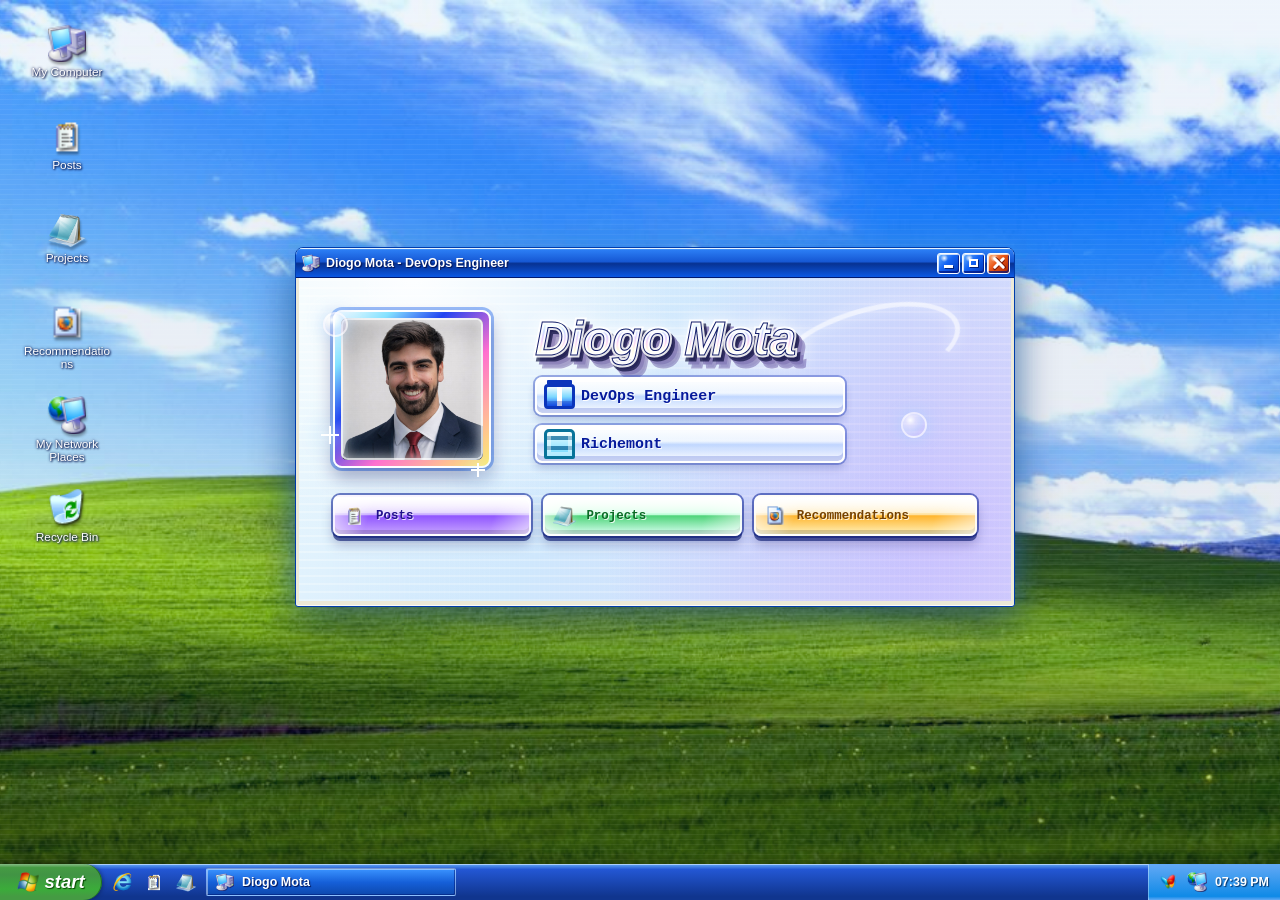
<file: index.html>
<!DOCTYPE html>
<html lang="en">
<head>
  <meta charset="UTF-8">
  <meta name="viewport" content="width=device-width, initial-scale=1.0">
  <title>Diogo Mota - DevOps Engineer</title>
  <link rel="icon" type="image/png" href="assets/xp/Windows_logo.png">
  <link rel="stylesheet" href="styles.css">
</head>
<body>
  <div class="desktop-shell" data-desktop>
    <nav class="desktop-icons" aria-label="Desktop shortcuts">
      <button class="desktop-icon" type="button" data-open-window="profile-window">
        <img src="assets/xp/my_computer.png" alt="" aria-hidden="true">
        <span>My Computer</span>
      </button>
      <a class="desktop-icon" href="posts.html">
        <img src="assets/xp/textdoc.png" alt="" aria-hidden="true">
        <span>Posts</span>
      </a>
      <a class="desktop-icon" href="projects.html">
        <img src="assets/xp/editor.png" alt="" aria-hidden="true">
        <span>Projects</span>
      </a>
      <a class="desktop-icon" href="recommendations.html">
        <img src="assets/xp/mywebsite.png" alt="" aria-hidden="true">
        <span>Recommendations</span>
      </a>
      <button class="desktop-icon" type="button" data-open-window="profile-window">
        <img src="assets/xp/my_network_places.png" alt="" aria-hidden="true">
        <span>My Network Places</span>
      </button>
      <button class="desktop-icon" type="button" data-close-window="profile-window">
        <img src="assets/xp/recycle_bin.png" alt="" aria-hidden="true">
        <span>Recycle Bin</span>
      </button>
    </nav>

    <main class="xp-window y2k-window" id="profile-window" data-window data-task-title="Diogo Mota" aria-label="Diogo Mota personal homepage">
      <header class="title-bar">
        <div class="title-copy">
          <img class="title-icon-img" src="assets/xp/my_computer.png" alt="" aria-hidden="true">
          <span>Diogo Mota - DevOps Engineer</span>
        </div>
        <div class="window-controls">
          <button class="window-button minimize" type="button" data-window-action="minimize" aria-label="Minimize window"></button>
          <button class="window-button maximize" type="button" data-window-action="maximize" aria-label="Maximize window"></button>
          <button class="window-button close" type="button" data-window-action="close" aria-label="Close window"></button>
        </div>
      </header>

      <section class="home-panel window-body">
        <div class="hero-layout">
          <figure class="photo-frame">
            <img src="assets/diogo.jpg" alt="Photo of Diogo Mota">
            <span class="bubble bubble-large"></span>
            <span class="corner-sparkle sparkle-a"></span>
            <span class="corner-sparkle sparkle-b"></span>
          </figure>

          <section class="identity-panel" aria-labelledby="profile-name">
            <span class="orbit-line" aria-hidden="true"></span>
            <span class="bubble bubble-small"></span>
            <h1 id="profile-name" class="chrome-name" data-text="Diogo Mota">Diogo Mota</h1>

            <div class="info-stack" aria-label="Profile information">
              <div class="info-badge">
                <span class="badge-icon devops-icon" aria-hidden="true"></span>
                <span>DevOps Engineer</span>
              </div>
              <div class="info-badge">
                <span class="badge-icon workplace-icon" aria-hidden="true"></span>
                <span>Richemont</span>
              </div>
            </div>
          </section>
        </div>

        <nav class="nav-buttons" aria-label="Primary">
          <a class="y2k-button posts" href="posts.html">
            <span class="button-icon"><img src="assets/xp/textdoc.png" alt="" aria-hidden="true"></span>
            <span class="button-label">Posts</span>
          </a>
          <a class="y2k-button projects" href="projects.html">
            <span class="button-icon"><img src="assets/xp/editor.png" alt="" aria-hidden="true"></span>
            <span class="button-label">Projects</span>
          </a>
          <a class="y2k-button recommendations" href="recommendations.html">
            <span class="button-icon"><img src="assets/xp/mywebsite.png" alt="" aria-hidden="true"></span>
            <span class="button-label">Recommendations</span>
          </a>
        </nav>
      </section>
    </main>

    <footer class="taskbar" aria-label="Windows XP taskbar">
      <div class="start-menu" id="start-menu" data-start-menu role="menu" aria-hidden="true">
        <header class="start-menu-header">
          <span class="user-pic"><img src="assets/diogo.jpg" alt="" aria-hidden="true"></span>
          <span class="user-name">Diogo Mota</span>
        </header>
        <div class="start-menu-applications">
          <section class="start-menu-column menu-left" aria-label="Pinned programs">
            <a class="start-item featured" href="index.html">
              <img src="assets/xp/exploraricone.png" alt="" aria-hidden="true">
              <span><strong>Internet</strong><small>Diogo Mota Homepage</small></span>
            </a>
            <a class="start-item featured" href="projects.html">
              <img src="assets/xp/editor.png" alt="" aria-hidden="true">
              <span><strong>Projects</strong><small>Current work</small></span>
            </a>
            <div class="start-divider"></div>
            <a class="start-item" href="posts.html"><img src="assets/xp/textdoc.png" alt="" aria-hidden="true"><span>Posts</span></a>
            <a class="start-item" href="recommendations.html"><img src="assets/xp/mywebsite.png" alt="" aria-hidden="true"><span>Recommendations</span></a>
            <button class="start-item" type="button" data-open-window="profile-window"><img src="assets/xp/commandPrompt.png" alt="" aria-hidden="true"><span>Open Profile</span></button>
            <button class="start-item all-programs" type="button" data-open-window="profile-window"><span>All Programs</span><img src="assets/xp/programs_arrow.png" alt="" aria-hidden="true"></button>
          </section>
          <section class="start-menu-column menu-right" aria-label="Places">
            <button class="start-item" type="button" data-open-window="profile-window"><img src="assets/xp/myrecent.png" alt="" aria-hidden="true"><span>My Recent Documents</span></button>
            <button class="start-item" type="button" data-open-window="profile-window"><img src="assets/xp/mymusic.png" alt="" aria-hidden="true"><span>My Music</span></button>
            <button class="start-item" type="button" data-open-window="profile-window"><img src="assets/xp/my_computer.png" alt="" aria-hidden="true"><span>My Computer</span></button>
            <button class="start-item" type="button" data-open-window="profile-window"><img src="assets/xp/my_network_places.png" alt="" aria-hidden="true"><span>My Network Places</span></button>
            <div class="start-divider"></div>
            <button class="start-item" type="button" data-open-window="profile-window"><img src="assets/xp/controlpanel.png" alt="" aria-hidden="true"><span>Control Panel</span></button>
            <button class="start-item" type="button" data-open-window="profile-window"><img src="assets/xp/printers.png" alt="" aria-hidden="true"><span>Printers and Faxes</span></button>
            <div class="start-divider"></div>
            <button class="start-item" type="button" data-open-window="profile-window"><img src="assets/xp/helpsupport.png" alt="" aria-hidden="true"><span>Help and Support</span></button>
            <button class="start-item" type="button" data-open-window="profile-window"><img src="assets/xp/search.png" alt="" aria-hidden="true"><span>Search</span></button>
            <button class="start-item" type="button" data-open-window="profile-window"><img src="assets/xp/run.png" alt="" aria-hidden="true"><span>Run...</span></button>
          </section>
        </div>
        <footer class="start-menu-bottom">
          <button type="button" data-close-window="profile-window"><img src="assets/xp/log-off-icon-8379-Windows.ico" alt="" aria-hidden="true">Log Off</button>
          <button type="button" data-close-window="profile-window"><img src="assets/xp/Shutdown_Box_Red.png" alt="" aria-hidden="true">Shut Down</button>
        </footer>
      </div>

      <button class="start-button" type="button" data-start-button aria-controls="start-menu" aria-expanded="false">
        <img src="assets/xp/Windows_logo.png" alt="" aria-hidden="true">
        <span>start</span>
      </button>
      <ul class="quick-launch" aria-label="Quick launch">
        <li><a href="index.html"><img src="assets/xp/exploraricone.png" alt="Homepage"></a></li>
        <li><a href="posts.html"><img src="assets/xp/textdoc.png" alt="Posts"></a></li>
        <li><a href="projects.html"><img src="assets/xp/editor.png" alt="Projects"></a></li>
      </ul>
      <button class="task-button is-active" type="button" data-restore-window="profile-window">
        <img src="assets/xp/my_computer.png" alt="" aria-hidden="true">
        <span>Diogo Mota</span>
      </button>
      <div class="system-tray">
        <img src="assets/xp/msn16.png" alt="" aria-hidden="true">
        <img src="assets/xp/my_network_places.png" alt="" aria-hidden="true">
        <span data-clock>--:--</span>
      </div>
    </footer>
  </div>

  <script src="script.js"></script>
</body>
</html>
</file>
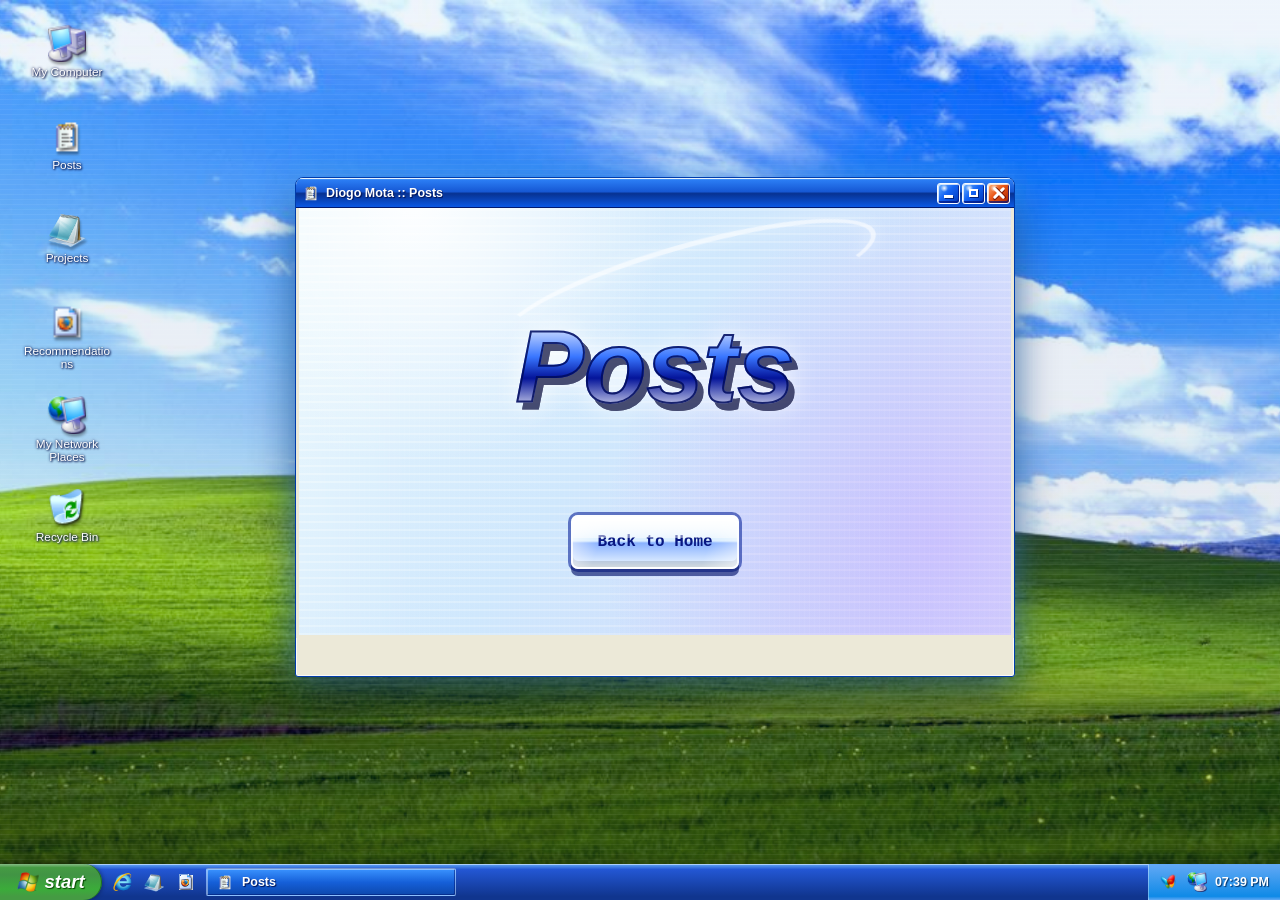
<file: posts.html>
<!DOCTYPE html>
<html lang="en">
<head>
  <meta charset="UTF-8">
  <meta name="viewport" content="width=device-width, initial-scale=1.0">
  <title>Posts :: Diogo Mota</title>
  <link rel="icon" type="image/png" href="assets/xp/Windows_logo.png">
  <link rel="stylesheet" href="styles.css">
</head>
<body>
  <div class="desktop-shell" data-desktop>
    <nav class="desktop-icons" aria-label="Desktop shortcuts">
      <a class="desktop-icon" href="index.html" data-draggable><img src="assets/xp/my_computer.png" alt="" aria-hidden="true"><span>My Computer</span></a>
      <button class="desktop-icon" type="button" data-open-window="page-window" data-draggable><img src="assets/xp/textdoc.png" alt="" aria-hidden="true"><span>Posts</span></button>
      <a class="desktop-icon" href="projects.html" data-draggable><img src="assets/xp/editor.png" alt="" aria-hidden="true"><span>Projects</span></a>
      <a class="desktop-icon" href="recommendations.html" data-draggable><img src="assets/xp/mywebsite.png" alt="" aria-hidden="true"><span>Recommendations</span></a>
      <button class="desktop-icon" type="button" data-open-window="page-window" data-draggable><img src="assets/xp/my_network_places.png" alt="" aria-hidden="true"><span>My Network Places</span></button>
      <button class="desktop-icon" type="button" data-close-window="page-window" data-draggable><img src="assets/xp/recycle_bin.png" alt="" aria-hidden="true"><span>Recycle Bin</span></button>
    </nav>

    <main class="xp-window y2k-window page-window" id="page-window" data-window data-task-title="Posts" aria-label="Posts page">
      <header class="title-bar">
        <div class="title-copy"><img class="title-icon-img" src="assets/xp/textdoc.png" alt="" aria-hidden="true"><span>Diogo Mota :: Posts</span></div>
        <div class="window-controls">
          <button class="window-button minimize" type="button" data-window-action="minimize" aria-label="Minimize window"></button>
          <button class="window-button maximize" type="button" data-window-action="maximize" aria-label="Maximize window"></button>
          <button class="window-button close" type="button" data-window-action="close" aria-label="Close window"></button>
        </div>
      </header>
      <section class="simple-page-panel window-body">
        <span class="orbit-line page-orbit" aria-hidden="true"></span>
        <h1 class="page-title">Posts</h1>
        <a class="back-button" href="index.html">Back to Home</a>
      </section>
    </main>

    <footer class="taskbar" aria-label="Windows XP taskbar">
      <div class="start-menu" id="start-menu" data-start-menu role="menu" aria-hidden="true">
        <header class="start-menu-header"><span class="user-pic"><img src="assets/diogo.jpg" alt="" aria-hidden="true"></span><span class="user-name">Diogo Mota</span></header>
        <div class="start-menu-applications">
          <section class="start-menu-column menu-left" aria-label="Pinned programs">
            <a class="start-item featured" href="index.html"><img src="assets/xp/exploraricone.png" alt="" aria-hidden="true"><span><strong>Internet</strong><small>Diogo Mota Homepage</small></span></a>
            <a class="start-item featured" href="projects.html"><img src="assets/xp/editor.png" alt="" aria-hidden="true"><span><strong>Projects</strong><small>Current work</small></span></a>
            <div class="start-divider"></div>
            <button class="start-item" type="button" data-open-window="page-window"><img src="assets/xp/textdoc.png" alt="" aria-hidden="true"><span>Posts</span></button>
            <a class="start-item" href="recommendations.html"><img src="assets/xp/mywebsite.png" alt="" aria-hidden="true"><span>Recommendations</span></a>
            <button class="start-item all-programs" type="button" data-open-window="page-window"><span>All Programs</span><img src="assets/xp/programs_arrow.png" alt="" aria-hidden="true"></button>
          </section>
          <section class="start-menu-column menu-right" aria-label="Places">
            <a class="start-item" href="index.html"><img src="assets/xp/my_computer.png" alt="" aria-hidden="true"><span>My Computer</span></a>
            <button class="start-item" type="button" data-open-window="page-window"><img src="assets/xp/myrecent.png" alt="" aria-hidden="true"><span>My Recent Documents</span></button>
            <a class="start-item" href="projects.html"><img src="assets/xp/editor.png" alt="" aria-hidden="true"><span>Projects</span></a>
            <button class="start-item" type="button" data-open-window="page-window"><img src="assets/xp/my_network_places.png" alt="" aria-hidden="true"><span>My Network Places</span></button>
            <div class="start-divider"></div>
            <button class="start-item" type="button" data-open-window="page-window"><img src="assets/xp/controlpanel.png" alt="" aria-hidden="true"><span>Control Panel</span></button>
            <button class="start-item" type="button" data-open-window="page-window"><img src="assets/xp/search.png" alt="" aria-hidden="true"><span>Search</span></button>
            <button class="start-item" type="button" data-open-window="page-window"><img src="assets/xp/run.png" alt="" aria-hidden="true"><span>Run...</span></button>
          </section>
        </div>
        <footer class="start-menu-bottom">
          <button type="button" data-close-window="page-window"><img src="assets/xp/log-off-icon-8379-Windows.ico" alt="" aria-hidden="true">Log Off</button>
          <button type="button" data-close-window="page-window"><img src="assets/xp/Shutdown_Box_Red.png" alt="" aria-hidden="true">Shut Down</button>
        </footer>
      </div>
      <button class="start-button" type="button" data-start-button aria-controls="start-menu" aria-expanded="false"><img src="assets/xp/Windows_logo.png" alt="" aria-hidden="true"><span>start</span></button>
      <ul class="quick-launch" aria-label="Quick launch">
        <li><a href="index.html"><img src="assets/xp/exploraricone.png" alt="Homepage"></a></li>
        <li><a href="projects.html"><img src="assets/xp/editor.png" alt="Projects"></a></li>
        <li><a href="recommendations.html"><img src="assets/xp/mywebsite.png" alt="Recommendations"></a></li>
      </ul>
      <button class="task-button is-active" type="button" data-restore-window="page-window"><img src="assets/xp/textdoc.png" alt="" aria-hidden="true"><span>Posts</span></button>
      <div class="system-tray"><img src="assets/xp/msn16.png" alt="" aria-hidden="true"><img src="assets/xp/my_network_places.png" alt="" aria-hidden="true"><span data-clock>--:--</span></div>
    </footer>
  </div>
  <script src="script.js"></script>
</body>
</html>
</file>
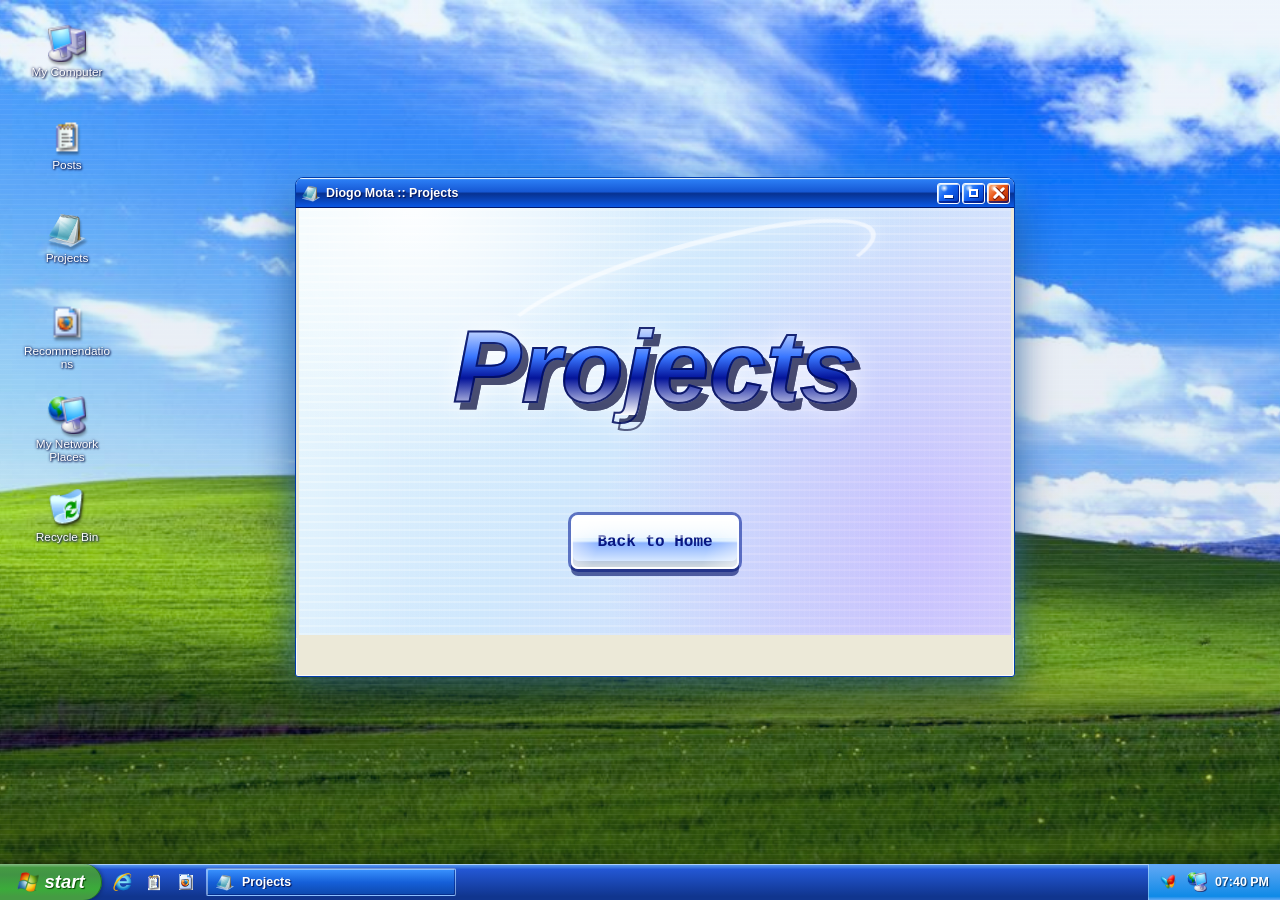
<file: projects.html>
<!DOCTYPE html>
<html lang="en">
<head>
  <meta charset="UTF-8">
  <meta name="viewport" content="width=device-width, initial-scale=1.0">
  <title>Projects :: Diogo Mota</title>
  <link rel="icon" type="image/png" href="assets/xp/Windows_logo.png">
  <link rel="stylesheet" href="styles.css">
</head>
<body>
  <div class="desktop-shell" data-desktop>
    <nav class="desktop-icons" aria-label="Desktop shortcuts">
      <a class="desktop-icon" href="index.html" data-draggable><img src="assets/xp/my_computer.png" alt="" aria-hidden="true"><span>My Computer</span></a>
      <a class="desktop-icon" href="posts.html" data-draggable><img src="assets/xp/textdoc.png" alt="" aria-hidden="true"><span>Posts</span></a>
      <button class="desktop-icon" type="button" data-open-window="page-window" data-draggable><img src="assets/xp/editor.png" alt="" aria-hidden="true"><span>Projects</span></button>
      <a class="desktop-icon" href="recommendations.html" data-draggable><img src="assets/xp/mywebsite.png" alt="" aria-hidden="true"><span>Recommendations</span></a>
      <button class="desktop-icon" type="button" data-open-window="page-window" data-draggable><img src="assets/xp/my_network_places.png" alt="" aria-hidden="true"><span>My Network Places</span></button>
      <button class="desktop-icon" type="button" data-close-window="page-window" data-draggable><img src="assets/xp/recycle_bin.png" alt="" aria-hidden="true"><span>Recycle Bin</span></button>
    </nav>

    <main class="xp-window y2k-window page-window" id="page-window" data-window data-task-title="Projects" aria-label="Projects page">
      <header class="title-bar">
        <div class="title-copy"><img class="title-icon-img" src="assets/xp/editor.png" alt="" aria-hidden="true"><span>Diogo Mota :: Projects</span></div>
        <div class="window-controls">
          <button class="window-button minimize" type="button" data-window-action="minimize" aria-label="Minimize window"></button>
          <button class="window-button maximize" type="button" data-window-action="maximize" aria-label="Maximize window"></button>
          <button class="window-button close" type="button" data-window-action="close" aria-label="Close window"></button>
        </div>
      </header>
      <section class="simple-page-panel window-body">
        <span class="orbit-line page-orbit" aria-hidden="true"></span>
        <h1 class="page-title">Projects</h1>
        <a class="back-button" href="index.html">Back to Home</a>
      </section>
    </main>

    <footer class="taskbar" aria-label="Windows XP taskbar">
      <div class="start-menu" id="start-menu" data-start-menu role="menu" aria-hidden="true">
        <header class="start-menu-header"><span class="user-pic"><img src="assets/diogo.jpg" alt="" aria-hidden="true"></span><span class="user-name">Diogo Mota</span></header>
        <div class="start-menu-applications">
          <section class="start-menu-column menu-left" aria-label="Pinned programs">
            <a class="start-item featured" href="index.html"><img src="assets/xp/exploraricone.png" alt="" aria-hidden="true"><span><strong>Internet</strong><small>Diogo Mota Homepage</small></span></a>
            <button class="start-item featured" type="button" data-open-window="page-window"><img src="assets/xp/editor.png" alt="" aria-hidden="true"><span><strong>Projects</strong><small>Current work</small></span></button>
            <div class="start-divider"></div>
            <a class="start-item" href="posts.html"><img src="assets/xp/textdoc.png" alt="" aria-hidden="true"><span>Posts</span></a>
            <a class="start-item" href="recommendations.html"><img src="assets/xp/mywebsite.png" alt="" aria-hidden="true"><span>Recommendations</span></a>
            <button class="start-item all-programs" type="button" data-open-window="page-window"><span>All Programs</span><img src="assets/xp/programs_arrow.png" alt="" aria-hidden="true"></button>
          </section>
          <section class="start-menu-column menu-right" aria-label="Places">
            <a class="start-item" href="index.html"><img src="assets/xp/my_computer.png" alt="" aria-hidden="true"><span>My Computer</span></a>
            <button class="start-item" type="button" data-open-window="page-window"><img src="assets/xp/myrecent.png" alt="" aria-hidden="true"><span>My Recent Documents</span></button>
            <button class="start-item" type="button" data-open-window="page-window"><img src="assets/xp/my_network_places.png" alt="" aria-hidden="true"><span>My Network Places</span></button>
            <div class="start-divider"></div>
            <button class="start-item" type="button" data-open-window="page-window"><img src="assets/xp/controlpanel.png" alt="" aria-hidden="true"><span>Control Panel</span></button>
            <button class="start-item" type="button" data-open-window="page-window"><img src="assets/xp/search.png" alt="" aria-hidden="true"><span>Search</span></button>
            <button class="start-item" type="button" data-open-window="page-window"><img src="assets/xp/run.png" alt="" aria-hidden="true"><span>Run...</span></button>
          </section>
        </div>
        <footer class="start-menu-bottom">
          <button type="button" data-close-window="page-window"><img src="assets/xp/log-off-icon-8379-Windows.ico" alt="" aria-hidden="true">Log Off</button>
          <button type="button" data-close-window="page-window"><img src="assets/xp/Shutdown_Box_Red.png" alt="" aria-hidden="true">Shut Down</button>
        </footer>
      </div>
      <button class="start-button" type="button" data-start-button aria-controls="start-menu" aria-expanded="false"><img src="assets/xp/Windows_logo.png" alt="" aria-hidden="true"><span>start</span></button>
      <ul class="quick-launch" aria-label="Quick launch">
        <li><a href="index.html"><img src="assets/xp/exploraricone.png" alt="Homepage"></a></li>
        <li><a href="posts.html"><img src="assets/xp/textdoc.png" alt="Posts"></a></li>
        <li><a href="recommendations.html"><img src="assets/xp/mywebsite.png" alt="Recommendations"></a></li>
      </ul>
      <button class="task-button is-active" type="button" data-restore-window="page-window"><img src="assets/xp/editor.png" alt="" aria-hidden="true"><span>Projects</span></button>
      <div class="system-tray"><img src="assets/xp/msn16.png" alt="" aria-hidden="true"><img src="assets/xp/my_network_places.png" alt="" aria-hidden="true"><span data-clock>--:--</span></div>
    </footer>
  </div>
  <script src="script.js"></script>
</body>
</html>
</file>
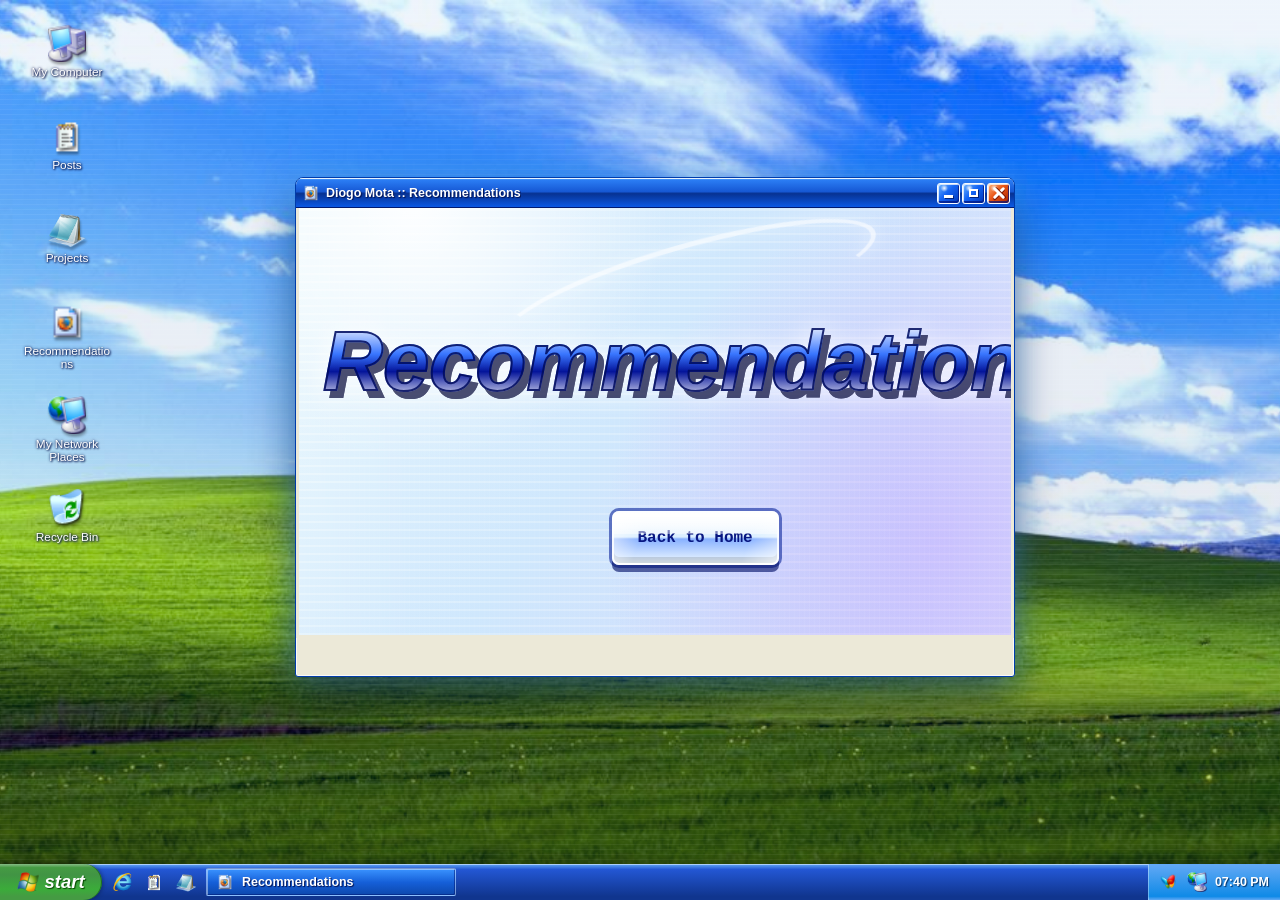
<file: recommendations.html>
<!DOCTYPE html>
<html lang="en">
<head>
  <meta charset="UTF-8">
  <meta name="viewport" content="width=device-width, initial-scale=1.0">
  <title>Recommendations :: Diogo Mota</title>
  <link rel="icon" type="image/png" href="assets/xp/Windows_logo.png">
  <link rel="stylesheet" href="styles.css">
</head>
<body>
  <div class="desktop-shell" data-desktop>
    <nav class="desktop-icons" aria-label="Desktop shortcuts">
      <a class="desktop-icon" href="index.html" data-draggable><img src="assets/xp/my_computer.png" alt="" aria-hidden="true"><span>My Computer</span></a>
      <a class="desktop-icon" href="posts.html" data-draggable><img src="assets/xp/textdoc.png" alt="" aria-hidden="true"><span>Posts</span></a>
      <a class="desktop-icon" href="projects.html" data-draggable><img src="assets/xp/editor.png" alt="" aria-hidden="true"><span>Projects</span></a>
      <button class="desktop-icon" type="button" data-open-window="page-window" data-draggable><img src="assets/xp/mywebsite.png" alt="" aria-hidden="true"><span>Recommendations</span></button>
      <button class="desktop-icon" type="button" data-open-window="page-window" data-draggable><img src="assets/xp/my_network_places.png" alt="" aria-hidden="true"><span>My Network Places</span></button>
      <button class="desktop-icon" type="button" data-close-window="page-window" data-draggable><img src="assets/xp/recycle_bin.png" alt="" aria-hidden="true"><span>Recycle Bin</span></button>
    </nav>

    <main class="xp-window y2k-window page-window" id="page-window" data-window data-task-title="Recommendations" aria-label="Recommendations page">
      <header class="title-bar">
        <div class="title-copy"><img class="title-icon-img" src="assets/xp/mywebsite.png" alt="" aria-hidden="true"><span>Diogo Mota :: Recommendations</span></div>
        <div class="window-controls">
          <button class="window-button minimize" type="button" data-window-action="minimize" aria-label="Minimize window"></button>
          <button class="window-button maximize" type="button" data-window-action="maximize" aria-label="Maximize window"></button>
          <button class="window-button close" type="button" data-window-action="close" aria-label="Close window"></button>
        </div>
      </header>
      <section class="simple-page-panel window-body">
        <span class="orbit-line page-orbit" aria-hidden="true"></span>
        <h1 class="page-title long-page-title">Recommendations</h1>
        <a class="back-button" href="index.html">Back to Home</a>
      </section>
    </main>

    <footer class="taskbar" aria-label="Windows XP taskbar">
      <div class="start-menu" id="start-menu" data-start-menu role="menu" aria-hidden="true">
        <header class="start-menu-header"><span class="user-pic"><img src="assets/diogo.jpg" alt="" aria-hidden="true"></span><span class="user-name">Diogo Mota</span></header>
        <div class="start-menu-applications">
          <section class="start-menu-column menu-left" aria-label="Pinned programs">
            <a class="start-item featured" href="index.html"><img src="assets/xp/exploraricone.png" alt="" aria-hidden="true"><span><strong>Internet</strong><small>Diogo Mota Homepage</small></span></a>
            <a class="start-item featured" href="projects.html"><img src="assets/xp/editor.png" alt="" aria-hidden="true"><span><strong>Projects</strong><small>Current work</small></span></a>
            <div class="start-divider"></div>
            <a class="start-item" href="posts.html"><img src="assets/xp/textdoc.png" alt="" aria-hidden="true"><span>Posts</span></a>
            <button class="start-item" type="button" data-open-window="page-window"><img src="assets/xp/mywebsite.png" alt="" aria-hidden="true"><span>Recommendations</span></button>
            <button class="start-item all-programs" type="button" data-open-window="page-window"><span>All Programs</span><img src="assets/xp/programs_arrow.png" alt="" aria-hidden="true"></button>
          </section>
          <section class="start-menu-column menu-right" aria-label="Places">
            <a class="start-item" href="index.html"><img src="assets/xp/my_computer.png" alt="" aria-hidden="true"><span>My Computer</span></a>
            <button class="start-item" type="button" data-open-window="page-window"><img src="assets/xp/myrecent.png" alt="" aria-hidden="true"><span>My Recent Documents</span></button>
            <a class="start-item" href="projects.html"><img src="assets/xp/editor.png" alt="" aria-hidden="true"><span>Projects</span></a>
            <button class="start-item" type="button" data-open-window="page-window"><img src="assets/xp/my_network_places.png" alt="" aria-hidden="true"><span>My Network Places</span></button>
            <div class="start-divider"></div>
            <button class="start-item" type="button" data-open-window="page-window"><img src="assets/xp/controlpanel.png" alt="" aria-hidden="true"><span>Control Panel</span></button>
            <button class="start-item" type="button" data-open-window="page-window"><img src="assets/xp/search.png" alt="" aria-hidden="true"><span>Search</span></button>
            <button class="start-item" type="button" data-open-window="page-window"><img src="assets/xp/run.png" alt="" aria-hidden="true"><span>Run...</span></button>
          </section>
        </div>
        <footer class="start-menu-bottom">
          <button type="button" data-close-window="page-window"><img src="assets/xp/log-off-icon-8379-Windows.ico" alt="" aria-hidden="true">Log Off</button>
          <button type="button" data-close-window="page-window"><img src="assets/xp/Shutdown_Box_Red.png" alt="" aria-hidden="true">Shut Down</button>
        </footer>
      </div>
      <button class="start-button" type="button" data-start-button aria-controls="start-menu" aria-expanded="false"><img src="assets/xp/Windows_logo.png" alt="" aria-hidden="true"><span>start</span></button>
      <ul class="quick-launch" aria-label="Quick launch">
        <li><a href="index.html"><img src="assets/xp/exploraricone.png" alt="Homepage"></a></li>
        <li><a href="posts.html"><img src="assets/xp/textdoc.png" alt="Posts"></a></li>
        <li><a href="projects.html"><img src="assets/xp/editor.png" alt="Projects"></a></li>
      </ul>
      <button class="task-button is-active" type="button" data-restore-window="page-window"><img src="assets/xp/mywebsite.png" alt="" aria-hidden="true"><span>Recommendations</span></button>
      <div class="system-tray"><img src="assets/xp/msn16.png" alt="" aria-hidden="true"><img src="assets/xp/my_network_places.png" alt="" aria-hidden="true"><span data-clock>--:--</span></div>
    </footer>
  </div>
  <script src="script.js"></script>
</body>
</html>
</file>
<file: styles.css>
:root {
  --xp-blue: #1b63d9;
  --xp-blue-dark: #0f3f9f;
  --xp-blue-light: #5ca7ff;
  --xp-panel: #ece9d8;
  --xp-menu-blue: #d3e5fa;
  --ink: #061243;
  --white: #ffffff;
  --pixel: "Courier New", Courier, monospace;
  --display: Impact, "Arial Black", sans-serif;
}

* {
  box-sizing: border-box;
}

html {
  min-height: 100%;
}

body {
  min-height: 100vh;
  min-height: 100dvh;
  margin: 0;
  overflow-x: hidden;
  color: var(--ink);
  font-family: Tahoma, Verdana, Arial, sans-serif;
  background:
    linear-gradient(rgba(44, 126, 221, 0.08), rgba(0, 32, 92, 0.12)),
    url("assets/xp/xp_wallpaper_1.jpg") center / cover fixed no-repeat,
    url("assets/xp/background.webp") center / cover fixed no-repeat,
    #2b86c6;
}

body::after {
  position: fixed;
  inset: 0;
  z-index: 3;
  content: "";
  pointer-events: none;
  background: repeating-linear-gradient(0deg, rgba(255, 255, 255, 0.055) 0 1px, transparent 1px 5px);
  mix-blend-mode: screen;
}

a {
  color: inherit;
  text-decoration: none;
}

button {
  border: 0;
  padding: 0;
  font: inherit;
  color: inherit;
  background: transparent;
}

button,
a {
  -webkit-tap-highlight-color: transparent;
}

img {
  max-width: 100%;
}

.desktop-shell {
  position: relative;
  z-index: 5;
  display: grid;
  place-items: center;
  min-height: 100vh;
  min-height: 100dvh;
  padding: 26px 122px 72px 152px;
}

.desktop-icons {
  position: fixed;
  top: 16px;
  left: 15px;
  z-index: 8;
  display: grid;
  grid-auto-flow: column;
  grid-template-rows: repeat(6, 88px);
  grid-auto-columns: 104px;
  gap: 5px 8px;
  align-content: start;
}

.desktop-icon {
  position: relative;
  display: grid;
  justify-items: center;
  align-content: start;
  gap: 4px;
  min-width: 0;
  min-height: 80px;
  border: 1px solid transparent;
  border-radius: 2px;
  padding: 7px 5px;
  color: var(--white);
  text-align: center;
  text-shadow: 1px 1px 2px #00124a, 0 0 3px #00124a;
  cursor: default;
  user-select: none;
}

.desktop-icon img {
  width: 38px;
  height: 38px;
  object-fit: contain;
  filter: drop-shadow(1px 3px 1px rgba(0, 0, 0, 0.34));
}

.desktop-icon span {
  max-width: 94px;
  font-size: 0.74rem;
  line-height: 1.1;
  overflow-wrap: anywhere;
}

.desktop-icon:hover,
.desktop-icon:focus-visible,
.desktop-icon.is-selected {
  border-color: rgba(255, 255, 255, 0.55);
  background: rgba(49, 106, 197, 0.45);
  outline: none;
}


.xp-window {
  position: relative;
  z-index: 10;
  width: min(720px, calc(100vw - 230px));
  min-height: 360px;
  border: 1px solid #003caa;
  border-radius: 8px 8px 3px 3px;
  background: var(--xp-panel);
  box-shadow:
    0 0 0 1px rgba(255, 255, 255, 0.8) inset,
    0 22px 44px rgba(0, 14, 58, 0.46),
    0 0 30px rgba(73, 176, 255, 0.54);
  overflow: hidden;
}

.xp-window.is-minimized,
.xp-window.is-closed {
  display: none;
}

.xp-window.is-maximized {
  position: fixed;
  inset: 10px 10px 42px;
  width: auto;
  height: auto;
  min-height: 0;
}

.xp-window.is-maximized .window-body {
  min-height: calc(100dvh - 101px);
}

.title-bar {
  display: flex;
  align-items: center;
  justify-content: space-between;
  gap: 8px;
  min-height: 30px;
  padding: 3px 4px 3px 6px;
  color: var(--white);
  background:
    linear-gradient(180deg, #6eb8ff 0%, #2b7df4 7%, #1658d4 45%, #073292 52%, #0b5bea 100%);
  box-shadow:
    inset 0 1px 0 rgba(255, 255, 255, 0.85),
    inset 0 -1px 0 rgba(0, 19, 98, 0.9);
  font-size: 0.78rem;
  font-weight: 700;
  text-shadow: 1px 1px 1px #001152;
}

.title-copy {
  display: flex;
  flex: 1 1 auto;
  align-items: center;
  min-width: 0;
  gap: 6px;
  white-space: nowrap;
}

.title-copy span {
  min-width: 0;
  overflow: hidden;
  text-overflow: ellipsis;
}

.title-icon-img,
.task-button img {
  flex: 0 0 auto;
  width: 18px;
  height: 18px;
  object-fit: contain;
}

.window-controls {
  display: flex;
  flex: 0 0 auto;
  gap: 2px;
}

.window-button {
  position: relative;
  width: 23px;
  height: 21px;
  border: 1px solid #f7fbff;
  border-radius: 3px;
  background:
    radial-gradient(circle at 30% 22%, rgba(255, 255, 255, 0.95), transparent 18%),
    linear-gradient(135deg, #71b7ff 0%, #1464f4 45%, #0038b9 100%);
  box-shadow:
    inset 1px 1px 0 rgba(255, 255, 255, 0.75),
    inset -1px -2px 0 rgba(0, 20, 126, 0.72);
  cursor: default;
}

.window-button:hover,
.window-button:focus-visible {
  filter: brightness(1.12);
  outline: 1px solid rgba(255, 255, 255, 0.72);
}

.window-button:active,
.is-clicking {
  transform: translateY(1px);
}

.window-button::before,
.window-button::after {
  position: absolute;
  content: "";
}

.minimize::before {
  left: 6px;
  right: 6px;
  bottom: 5px;
  height: 3px;
  background: #ffffff;
  box-shadow: 1px 1px 0 #00227c;
}

.maximize::before {
  inset: 5px 6px 6px;
  border: 2px solid #ffffff;
  background: transparent;
  box-shadow: 1px 1px 0 #00227c;
}

.close {
  background:
    radial-gradient(circle at 30% 22%, rgba(255, 255, 255, 0.96), transparent 18%),
    linear-gradient(135deg, #ffb47a 0%, #e95517 44%, #a82200 100%);
}

.close::before,
.close::after {
  top: 50%;
  left: 50%;
  width: 3px;
  height: 15px;
  border-radius: 999px;
  background: #ffffff;
  box-shadow: 1px 1px 0 #7e1600;
}

.close::before {
  transform: translate(-50%, -50%) rotate(45deg);
}

.close::after {
  transform: translate(-50%, -50%) rotate(-45deg);
}

.window-body {
  position: relative;
  min-height: 326px;
  overflow: hidden;
  border: 3px solid var(--xp-panel);
  border-top: 0;
  background:
    radial-gradient(circle at 16% 0%, rgba(255, 255, 255, 0.92), transparent 16rem),
    radial-gradient(circle at 90% 78%, rgba(184, 140, 255, 0.34), transparent 21rem),
    repeating-linear-gradient(0deg, rgba(255, 255, 255, 0.22) 0 2px, rgba(199, 224, 255, 0.12) 2px 8px),
    linear-gradient(125deg, rgba(238, 252, 255, 0.96) 0%, rgba(206, 232, 255, 0.94) 46%, rgba(206, 210, 255, 0.94) 100%);
}

.window-body::before {
  position: absolute;
  inset: 0;
  content: "";
  pointer-events: none;
  background:
    linear-gradient(90deg, rgba(255, 255, 255, 0.5), transparent 16%, transparent 84%, rgba(255, 255, 255, 0.32)),
    repeating-linear-gradient(90deg, rgba(255, 255, 255, 0.2) 0 1px, transparent 1px 5px);
  opacity: 0.54;
  mix-blend-mode: soft-light;
}

.hero-layout {
  position: relative;
  z-index: 1;
  display: grid;
  grid-template-columns: 178px minmax(0, 1fr);
  align-items: center;
  gap: 24px;
  padding: 28px 34px 14px;
}

.photo-frame {
  position: relative;
  width: 158px;
  aspect-ratio: 1 / 1;
  margin: 0;
  border: 2px solid #ffffff;
  border-radius: 9px;
  background: linear-gradient(135deg, #ffffff, #84e1ff 18%, #2245f1 36%, #ff70cf 62%, #fff06f 100%);
  box-shadow:
    0 10px 18px rgba(4, 15, 93, 0.34),
    0 0 0 3px rgba(0, 85, 238, 0.38),
    0 0 22px rgba(255, 255, 255, 0.72);
  padding: 6px;
}

.photo-frame::before {
  position: absolute;
  inset: 6px;
  z-index: 2;
  border: 2px solid rgba(255, 255, 255, 0.8);
  border-radius: 7px;
  content: "";
  pointer-events: none;
  box-shadow: inset 0 0 14px rgba(255, 255, 255, 0.76);
}

.photo-frame img {
  display: block;
  width: 100%;
  height: 100%;
  border-radius: 6px;
  object-fit: cover;
  object-position: center;
}

.bubble {
  position: absolute;
  z-index: 3;
  display: block;
  border: 2px solid rgba(255, 255, 255, 0.68);
  border-radius: 50%;
  background:
    radial-gradient(circle at 33% 28%, rgba(255, 255, 255, 0.94), rgba(255, 255, 255, 0.17) 24%, rgba(150, 184, 255, 0.25) 50%, rgba(106, 81, 255, 0.11) 72%);
  box-shadow: inset 7px 7px 18px rgba(255, 255, 255, 0.32), 0 0 18px rgba(165, 210, 255, 0.62);
  animation: floaty 5.2s ease-in-out infinite;
}

.bubble-large {
  top: 0;
  left: -12px;
  width: 25px;
  height: 25px;
}

.bubble-small {
  right: 50px;
  bottom: 33px;
  width: 26px;
  height: 26px;
  animation-delay: -1.4s;
}

.corner-sparkle {
  position: absolute;
  z-index: 4;
  width: 18px;
  height: 18px;
  color: var(--white);
  filter: drop-shadow(0 0 7px #ffffff) drop-shadow(0 0 12px #74c9ff);
  animation: twinkle 2.2s ease-in-out infinite;
}

.corner-sparkle::before,
.corner-sparkle::after {
  position: absolute;
  inset: 50% auto auto 50%;
  content: "";
  background: currentColor;
  transform: translate(-50%, -50%);
}

.corner-sparkle::before {
  width: 100%;
  height: 2px;
}

.corner-sparkle::after {
  width: 2px;
  height: 100%;
}

.sparkle-a {
  left: -14px;
  bottom: 22px;
}

.sparkle-b {
  right: 4px;
  bottom: -11px;
  width: 14px;
  height: 14px;
  animation-delay: -0.9s;
}

.identity-panel {
  position: relative;
  min-width: 0;
  padding: 12px 0 8px;
}

.chrome-name {
  position: relative;
  z-index: 2;
  max-width: 100%;
  margin: 0 0 18px;
  color: transparent;
  font-family: var(--display);
  font-size: 3rem;
  font-style: italic;
  line-height: 0.86;
  letter-spacing: 0;
  white-space: nowrap;
  background:
    linear-gradient(180deg, #ffffff 0%, #98f8ff 15%, #2670ff 32%, #8331ff 49%, #ff5fc8 63%, #fff06f 78%, #ffffff 100%);
  -webkit-background-clip: text;
  background-clip: text;
  -webkit-text-stroke: 1px rgba(0, 12, 93, 0.92);
  filter:
    drop-shadow(3px 4px 0 rgba(1, 4, 52, 0.74))
    drop-shadow(6px 7px 0 rgba(41, 13, 116, 0.5))
    drop-shadow(0 0 10px rgba(255, 255, 255, 0.95));
}

.chrome-name::before {
  position: absolute;
  inset: 0;
  z-index: -1;
  content: attr(data-text);
  color: rgba(255, 255, 255, 0.78);
  -webkit-text-stroke: 5px rgba(255, 255, 255, 0.88);
}

.orbit-line {
  position: absolute;
  z-index: 1;
  top: 2px;
  right: 14px;
  width: min(190px, 54%);
  height: 84px;
  border: 5px solid rgba(255, 255, 255, 0.58);
  border-left-color: transparent;
  border-bottom-color: transparent;
  border-radius: 50%;
  transform: rotate(-16deg);
  filter: drop-shadow(0 0 7px rgba(255, 255, 255, 0.86));
}

.info-stack {
  position: relative;
  z-index: 3;
  display: grid;
  gap: 10px;
  width: min(310px, 100%);
}

.info-badge {
  position: relative;
  display: grid;
  grid-template-columns: 44px minmax(0, 1fr);
  align-items: center;
  min-height: 38px;
  overflow: hidden;
  border: 2px solid #ffffff;
  border-radius: 7px;
  color: #061a9b;
  background:
    linear-gradient(180deg, rgba(255, 255, 255, 0.96) 0%, rgba(244, 250, 255, 0.82) 42%, rgba(190, 214, 255, 0.82) 52%, rgba(255, 255, 255, 0.9) 100%);
  box-shadow:
    inset 0 3px 0 rgba(255, 255, 255, 0.95),
    inset 0 -5px 0 rgba(73, 99, 207, 0.28),
    0 5px 8px rgba(13, 25, 109, 0.2),
    0 0 0 2px rgba(50, 78, 198, 0.45);
  font-family: var(--pixel);
  font-size: 0.94rem;
  font-weight: 900;
  text-shadow: 1px 1px 0 #ffffff;
}

.info-badge::before {
  position: absolute;
  inset: 0;
  content: "";
  background: linear-gradient(110deg, transparent 0 28%, rgba(255, 255, 255, 0.84) 39%, transparent 52%);
  transform: translateX(-120%);
  animation: badgeSweep 5.8s ease-in-out infinite;
}

.badge-icon {
  position: relative;
  z-index: 2;
  display: grid;
  place-items: center;
  width: 31px;
  height: 31px;
  margin-left: 7px;
}

.devops-icon::before {
  width: 25px;
  height: 19px;
  border: 3px solid #0a35bb;
  border-radius: 4px;
  content: "";
  background:
    linear-gradient(90deg, transparent 0 39%, #ffffff 40% 60%, transparent 61%),
    linear-gradient(180deg, #eefbff, #7cd8ff 52%, #195cff);
  box-shadow: inset 0 -5px 0 rgba(0, 28, 155, 0.28), 0 -7px 0 -3px #0a35bb;
}

.workplace-icon::before {
  width: 25px;
  height: 24px;
  border: 3px solid #08739a;
  border-radius: 5px 5px 2px 2px;
  content: "";
  background:
    repeating-linear-gradient(0deg, transparent 0 6px, rgba(5, 99, 150, 0.72) 6px 10px),
    linear-gradient(180deg, #ecffff, #70d7ff);
  box-shadow: inset 0 0 0 4px rgba(255, 255, 255, 0.44);
}

.nav-buttons {
  position: relative;
  z-index: 2;
  display: grid;
  grid-template-columns: minmax(0, 0.96fr) minmax(0, 0.96fr) minmax(0, 1.08fr);
  gap: 12px;
  padding: 10px 34px 24px;
}

.y2k-button,
.back-button {
  position: relative;
  display: grid;
  align-items: center;
  min-width: 0;
  overflow: hidden;
  border: 2px solid rgba(255, 255, 255, 0.9);
  border-radius: 7px;
  font-family: var(--pixel);
  font-weight: 900;
  transition: transform 160ms ease, filter 160ms ease, box-shadow 160ms ease;
}

.y2k-button {
  grid-template-columns: 35px minmax(0, 1fr);
  min-height: 38px;
  padding: 5px 9px 5px 6px;
  font-size: 0.78rem;
  box-shadow:
    inset 0 3px 0 rgba(255, 255, 255, 0.94),
    inset 0 -4px 0 rgba(0, 0, 0, 0.17),
    0 5px 0 rgba(6, 20, 107, 0.6),
    0 8px 12px rgba(0, 0, 83, 0.26),
    0 0 0 2px rgba(29, 53, 163, 0.62);
}

.y2k-button::before,
.back-button::before {
  position: absolute;
  inset: 0;
  content: "";
  pointer-events: none;
  background:
    linear-gradient(180deg, rgba(255, 255, 255, 0.94) 0%, rgba(255, 255, 255, 0.42) 42%, transparent 43%),
    linear-gradient(110deg, rgba(255, 255, 255, 0.72), transparent 20% 80%, rgba(255, 255, 255, 0.55));
}

.y2k-button:hover,
.y2k-button:focus-visible,
.back-button:hover,
.back-button:focus-visible {
  transform: translateY(-3px);
  filter: saturate(1.14);
  outline: none;
}

.posts {
  color: #21118d;
  background: linear-gradient(180deg, #fff9ff 0%, #cfb7ff 47%, #9056ff 51%, #c6a3ff 100%);
}

.projects {
  color: #0b6c26;
  background: linear-gradient(180deg, #f8fff9 0%, #c9ffe0 47%, #4fd47a 51%, #d6fff0 100%);
}

.recommendations {
  color: #754100;
  background: linear-gradient(180deg, #fffdf6 0%, #ffe5a8 47%, #ffb52e 51%, #fff1b9 100%);
}

.button-icon {
  position: relative;
  z-index: 1;
  display: grid;
  place-items: center;
  width: 27px;
  height: 27px;
}

.button-icon img {
  width: 23px;
  height: 23px;
  object-fit: contain;
}

.button-label {
  position: relative;
  z-index: 1;
  min-width: 0;
  overflow: hidden;
  text-overflow: ellipsis;
  white-space: nowrap;
  text-shadow: 1px 1px 0 rgba(255, 255, 255, 0.82);
}

.simple-page-panel {
  display: grid;
  place-items: center;
  min-height: 430px;
  padding: clamp(42px, 8vw, 76px) 24px 32px;
}

.page-window {
  min-height: 500px;
}

.page-title {
  position: relative;
  z-index: 2;
  max-width: 100%;
  margin: 0;
  color: transparent;
  font-family: var(--display);
  font-size: clamp(4rem, 10vw, 6.4rem);
  font-style: italic;
  line-height: 0.95;
  letter-spacing: 0;
  text-align: center;
  overflow-wrap: anywhere;
  background: linear-gradient(180deg, #ffffff, #3976ff 40%, #04149a 62%, #ffffff 100%);
  -webkit-background-clip: text;
  background-clip: text;
  -webkit-text-stroke: 2px rgba(0, 12, 93, 0.86);
  filter: drop-shadow(6px 7px 0 rgba(1, 4, 52, 0.7)) drop-shadow(0 0 13px rgba(255, 255, 255, 0.85));
}

.long-page-title {
  font-size: clamp(2.1rem, 7vw, 5.2rem);
  white-space: nowrap;
}

.back-button {
  z-index: 2;
  min-height: 54px;
  margin-top: 32px;
  padding: 14px 24px;
  color: #081782;
  background: linear-gradient(180deg, #ffffff 0%, #d9eeff 48%, #88b1ff 52%, #eff9ff 100%);
  box-shadow:
    inset 0 4px 0 rgba(255, 255, 255, 0.94),
    inset 0 -6px 0 rgba(0, 0, 0, 0.13),
    0 7px 0 rgba(6, 20, 107, 0.64),
    0 0 0 3px rgba(29, 53, 163, 0.65);
}

.page-orbit {
  top: 36px;
  right: 18%;
  width: min(390px, 70%);
}

.taskbar {
  position: fixed;
  left: 0;
  right: 0;
  bottom: 0;
  z-index: 30;
  display: grid;
  grid-template-columns: auto auto minmax(100px, 1fr) auto;
  align-items: center;
  min-height: 36px;
  background:
    linear-gradient(180deg, #63a9f5 0%, #2357d4 15%, #10358e 90%);
  box-shadow: inset 0 1px 0 rgba(255, 255, 255, 0.48), 0 -2px 12px rgba(0, 0, 0, 0.28);
}

.start-button {
  display: inline-flex;
  align-items: center;
  justify-content: center;
  gap: 5px;
  min-width: 102px;
  min-height: 36px;
  border-radius: 0 18px 18px 0;
  color: #ffffff;
  background:
    linear-gradient(180deg, #85bb84 0%, #459b43 10%, #419444 30%, #3bac3a 70%, #459b43 90%);
  box-shadow: 1px 0 4px rgba(0, 0, 0, 0.34), inset -1px 0 0 rgba(4, 73, 6, 0.55);
  font-size: 1.16rem;
  font-style: italic;
  font-weight: 800;
  text-shadow: 1px 1px 1px #064b00;
  cursor: default;
}

.start-button:hover,
.start-button.is-active {
  background:
    linear-gradient(180deg, #abd2aa 0%, #60b15f 10%, #5fb562 30%, #58c557 70%, #6ac168 90%);
}

.start-button img {
  width: 22px;
  height: 22px;
  object-fit: contain;
}

.quick-launch {
  display: flex;
  align-items: center;
  gap: 8px;
  height: 100%;
  margin: 0 8px;
  padding: 0;
  list-style: none;
}

.quick-launch a {
  display: grid;
  place-items: center;
  width: 24px;
  height: 28px;
  border-radius: 2px;
}

.quick-launch a:hover,
.quick-launch a:focus-visible {
  background: rgba(255, 255, 255, 0.22);
  outline: none;
}

.quick-launch img,
.system-tray img {
  width: 20px;
  height: 20px;
  object-fit: contain;
}

.task-button {
  justify-self: start;
  display: inline-grid;
  grid-template-columns: 20px minmax(0, 1fr);
  align-items: center;
  gap: 6px;
  width: min(250px, 42vw);
  min-height: 28px;
  border: 1px solid rgba(255, 255, 255, 0.42);
  border-radius: 2px;
  padding: 4px 9px;
  color: #ffffff;
  background: linear-gradient(180deg, #3a93ff, #155fd8 52%, #0d48ad);
  box-shadow: inset 1px 1px 0 rgba(255, 255, 255, 0.42), inset -1px -1px 0 rgba(0, 20, 108, 0.5);
  font-size: 0.78rem;
  font-weight: 700;
  text-align: left;
  text-shadow: 1px 1px 1px #001152;
  cursor: default;
}

.task-button span {
  min-width: 0;
  overflow: hidden;
  text-overflow: ellipsis;
  white-space: nowrap;
}

.task-button.is-minimized {
  background: linear-gradient(180deg, #1b58b9, #0b3f9b);
}

.task-button.is-closed {
  visibility: hidden;
}

.system-tray {
  display: inline-flex;
  align-items: center;
  gap: 8px;
  align-self: stretch;
  padding: 0 11px;
  color: #ffffff;
  background:
    linear-gradient(180deg, #63a9f5 0%, #0f8ae7 90%, #63a9f5 100%);
  box-shadow: inset 1px 0 0 rgba(255, 255, 255, 0.35);
  font-size: 0.78rem;
  font-weight: 700;
  text-shadow: 1px 1px 1px #00346e;
}

.start-menu {
  position: absolute;
  left: 0;
  bottom: 36px;
  display: none;
  width: min(384px, calc(100vw - 12px));
  border: 1px solid #0a246a;
  border-radius: 6px 6px 0 0;
  overflow: visible;
  background: #ffffff;
  box-shadow: 3px -3px 16px rgba(0, 0, 0, 0.34);
}

.start-menu.is-open {
  display: block;
}

.start-menu-header {
  display: flex;
  align-items: center;
  gap: 10px;
  min-height: 66px;
  padding: 7px;
  color: #ffffff;
  background:
    linear-gradient(180deg, #225cc5 0%, #66a0e4 4%, #1767cd 9%, #3482e3 94%, #225cc5 98%);
}

.user-pic {
  display: grid;
  place-items: center;
  width: 50px;
  height: 50px;
  border: 2px solid #d8ecff;
  border-radius: 5px;
  background: #ffffff;
  box-shadow: 0 1px 3px rgba(0, 0, 0, 0.3);
  overflow: hidden;
}

.user-pic img {
  width: 100%;
  height: 100%;
  object-fit: cover;
}

.user-name {
  font-size: 1rem;
  font-weight: 700;
  text-shadow: 1px 1px 1px #001b78;
}

.start-menu-applications {
  display: grid;
  grid-template-columns: 1fr 1fr;
  min-height: 368px;
}

.start-menu-column {
  display: flex;
  flex-direction: column;
  gap: 2px;
  padding: 7px;
}

.menu-left {
  background: #ffffff;
  border-right: 1px solid #a1c4ef;
}

.menu-right {
  background: var(--xp-menu-blue);
}

.start-item {
  display: grid;
  grid-template-columns: 30px minmax(0, 1fr);
  align-items: center;
  gap: 8px;
  min-height: 31px;
  padding: 3px;
  color: #111111;
  border-radius: 1px;
  font-size: 0.78rem;
  text-align: left;
  cursor: default;
}

.start-item:hover,
.start-item:focus-visible {
  color: #ffffff;
  background: #316ac5;
  outline: none;
}

.start-item img {
  justify-self: center;
  width: 27px;
  height: 27px;
  object-fit: contain;
}

.start-item strong,
.start-item small {
  display: block;
  line-height: 1.15;
}

.start-item small {
  color: #666666;
}

.start-item:hover small,
.start-item:focus-visible small {
  color: #ffffff;
}

.featured {
  min-height: 42px;
}

.featured img {
  width: 32px;
  height: 32px;
}

.start-divider {
  height: 1px;
  width: 72%;
  margin: 7px auto;
  background: #cacaca;
}

.all-programs {
  grid-template-columns: minmax(0, 1fr) 16px;
  margin-top: auto;
  padding-left: 37px;
  font-weight: 700;
}

.all-programs img {
  width: 13px;
  height: 13px;
}

.start-menu-bottom {
  display: flex;
  justify-content: flex-end;
  gap: 12px;
  min-height: 45px;
  padding: 7px 10px;
  color: #ffffff;
  background:
    linear-gradient(180deg, #225cc5 0%, #3a8aec 6%, #225cc5 90%);
}

.start-menu-bottom button {
  display: inline-flex;
  align-items: center;
  gap: 5px;
  color: #ffffff;
  font-size: 0.82rem;
  font-weight: 600;
  cursor: default;
}

.start-menu-bottom img {
  width: 25px;
  height: 25px;
  object-fit: contain;
}

@keyframes twinkle {
  0%,
  100% {
    opacity: 0.45;
    transform: scale(0.82) rotate(0deg);
  }

  50% {
    opacity: 1;
    transform: scale(1.12) rotate(12deg);
  }
}

@keyframes floaty {
  0%,
  100% {
    transform: translate3d(0, 0, 0);
  }

  50% {
    transform: translate3d(8px, -14px, 0);
  }
}

@keyframes badgeSweep {
  0%,
  38% {
    transform: translateX(-120%);
  }

  52%,
  100% {
    transform: translateX(120%);
  }
}

@media (max-width: 1120px) {
  .xp-window {
    width: min(660px, calc(100vw - 170px));
  }
}

@media (max-width: 980px) {
  .desktop-shell {
    padding-right: 28px;
  }

  .xp-window {
    width: min(560px, calc(100vw - 142px));
  }

  .hero-layout {
    grid-template-columns: 1fr;
    justify-items: center;
    gap: 18px;
    padding: 24px clamp(18px, 5vw, 30px) 12px;
  }

  .identity-panel {
    width: 100%;
    text-align: center;
  }

  .chrome-name {
    font-size: 2.65rem;
    white-space: normal;
    overflow-wrap: anywhere;
  }

  .info-stack {
    margin-inline: auto;
  }

  .nav-buttons {
    grid-template-columns: 1fr;
    padding-inline: clamp(18px, 5vw, 30px);
  }
}

@media (max-width: 720px) {
  body {
    min-height: 100svh;
    overflow-y: auto;
  }

  .desktop-shell {
    display: block;
    min-height: 100svh;
    padding: 12px 12px 70px;
  }

  .desktop-icons {
    position: relative;
    top: auto;
    left: auto;
    grid-auto-flow: row;
    grid-template-columns: repeat(3, minmax(0, 1fr));
    grid-template-rows: none;
    grid-auto-columns: auto;
    grid-auto-rows: auto;
    gap: 8px;
    width: 100%;
    margin-bottom: 12px;
  }

  .desktop-icon {
    min-height: 78px;
    padding: 5px 2px;
  }

  .desktop-icon img {
    width: 36px;
    height: 36px;
  }

  .desktop-icon span {
    max-width: 100%;
    font-size: 0.68rem;
  }

  .xp-window,
  .page-window {
    width: 100%;
    min-height: 0;
    margin: 0 auto;
  }

  .xp-window.is-maximized {
    position: fixed;
    inset: 8px 8px 41px;
  }

  .title-bar {
    min-height: 35px;
  }

  .title-copy {
    font-size: 0.74rem;
  }

  .window-button {
    width: 25px;
    height: 24px;
  }

  .window-body,
  .simple-page-panel {
    min-height: 0;
  }

  .hero-layout {
    padding: 20px 16px 12px;
  }

  .photo-frame {
    width: 154px;
  }

  .chrome-name {
    margin-bottom: 22px;
    font-size: 2.08rem;
    -webkit-text-stroke-width: 1px;
  }

  .info-stack {
    width: min(100%, 260px);
  }

  .info-badge {
    grid-template-columns: 50px minmax(0, 1fr);
    min-height: 48px;
    font-size: 0.95rem;
    text-align: left;
  }

  .nav-buttons {
    gap: 11px;
    padding: 10px 14px 70px;
  }

  .y2k-button {
    min-height: 48px;
    font-size: 0.82rem;
  }

  .simple-page-panel {
    padding: 56px 16px 46px;
  }

  .page-title {
    font-size: clamp(3rem, 17vw, 4.4rem);
    -webkit-text-stroke-width: 1px;
  }

  .long-page-title {
    font-size: clamp(1.7rem, 9vw, 3rem);
  }

  .back-button {
    width: min(240px, 100%);
    justify-content: center;
    min-height: 50px;
    padding-inline: 18px;
  }

  .taskbar {
    grid-template-columns: auto minmax(0, 1fr) auto;
  }

  .quick-launch {
    display: none;
  }

  .start-button {
    min-width: 82px;
    padding-inline: 8px 14px;
  }

  .task-button {
    width: min(180px, 42vw);
    margin-left: 6px;
    padding-inline: 7px;
  }

  .system-tray {
    gap: 5px;
    padding-inline: 8px;
  }

  .system-tray img {
    display: none;
  }

  .start-menu {
    width: min(384px, 100vw);
  }
}

@media (max-width: 420px) {
  .desktop-icons {
    grid-template-columns: repeat(3, minmax(0, 1fr));
  }

  .title-icon-img {
    display: none;
  }

  .task-button {
    width: min(150px, 38vw);
    font-size: 0.7rem;
  }

  .start-menu-applications {
    grid-template-columns: 1fr;
    max-height: min(65vh, 520px);
    overflow: auto;
  }

  .menu-left {
    border-right: 0;
    border-bottom: 1px solid #a1c4ef;
  }

  .start-menu {
    width: calc(100vw - 8px);
  }
}

@media (prefers-reduced-motion: reduce) {
  *,
  *::before,
  *::after {
    animation-duration: 0.001ms !important;
    animation-iteration-count: 1 !important;
    scroll-behavior: auto !important;
    transition-duration: 0.001ms !important;
  }
}
</file>
